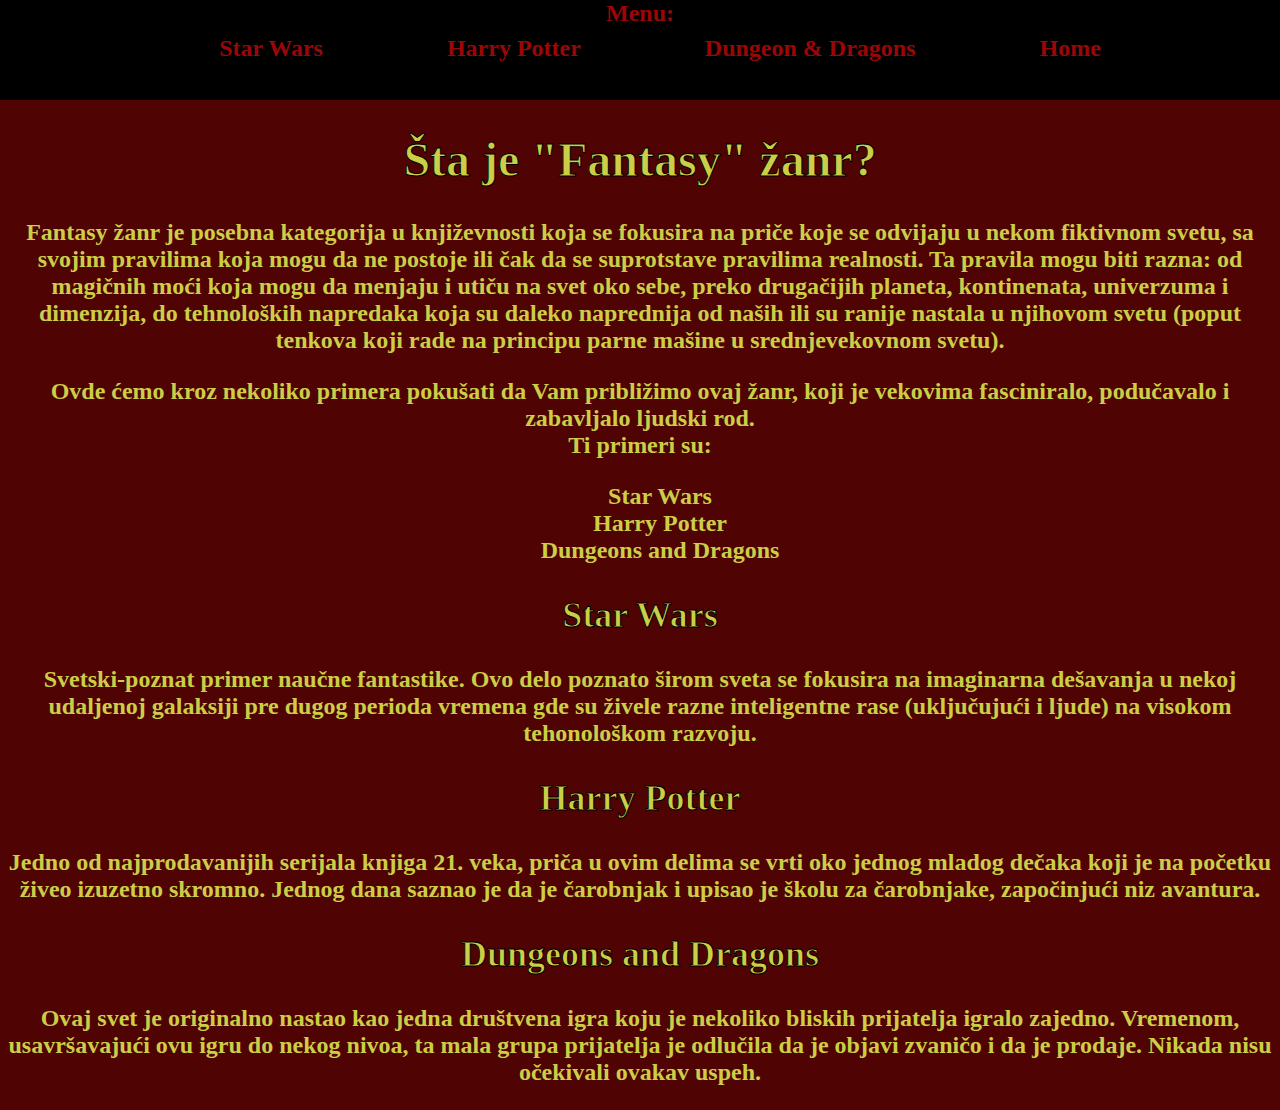
<file: index.html>
<!DOCTYPE html>

<html lang="en">

<head>
    <meta charset="UTF-8">
    <meta name="viewport" content="width=, initial-scale=1.0">
    <title>Fantasy žanr</title>
    <link rel="stylesheet" type="text/css" href="CSS/meni/meni.css">
</head>

<!---->

<body1 id="telo">

    <div id="Menu">
        <p id="MenuNaslov">Menu:</p>
        <ul id="MenuList">
            <li id="li1"><a href="starwars.html">Star Wars</a></li>
            <li id="li2"><a href="harrypotter.html">Harry Potter</a></li>
            <li id="li3"><a href="dnd.html">Dungeon & Dragons</a></li>
            <li id="li4"><a href="index.html">Home</a></li>
        </ul>
    </div>

         <div id="uvod">

            <h1>Šta je "Fantasy" žanr?</h1> <!-- slideshow nekoliko slika da bude iza naslova -->

            <p>
                Fantasy žanr je posebna kategorija u književnosti 
                koja se fokusira na priče koje se odvijaju u nekom fiktivnom svetu, 
                sa svojim pravilima koja mogu da ne postoje ili čak da se suprotstave pravilima realnosti.
                Ta pravila mogu biti razna: od magičnih moći koja mogu da menjaju i utiču na svet oko sebe,
                preko drugačijih planeta, kontinenata, univerzuma i dimenzija, do tehnoloških napredaka koja
                su daleko naprednija od naših ili su ranije nastala u njihovom svetu (poput tenkova koji rade
                na principu parne mašine u srednjevekovnom svetu).
                <br>
            </p>
        </div>

        <div id="razrada">
            <p>
                Ovde ćemo kroz nekoliko primera pokušati da Vam približimo ovaj žanr, koji je
                vekovima fasciniralo, podučavalo i zabavljalo ljudski rod.
                <br>
                Ti primeri su:
            </p>

            <ul>
                <li>Star Wars</li>
                <li>Harry Potter</li>
                <li>Dungeons and Dragons</li>
            </ul>
        </div>

        <div id="Star Wars">
            <h2>Star Wars</h2>

            <p>
                Svetski-poznat primer naučne fantastike. Ovo delo poznato širom sveta se fokusira na imaginarna dešavanja
                u nekoj udaljenoj galaksiji pre dugog perioda vremena gde su živele razne inteligentne rase (uključujući
                i ljude) na visokom tehonološkom razvoju.
            </p>

        </div>

        <div id="Harry Potter">
            <h2>Harry Potter</h2>

            <p>
                Jedno od najprodavanijih serijala knjiga 21. veka, priča u ovim delima se vrti oko jednog mladog dečaka
                koji je na početku živeo izuzetno skromno. Jednog dana saznao je da je čarobnjak i upisao je školu za čarobnjake,
                započinjući niz avantura.

            </p>

        </div>

        <div id="DnD">
            <h2>Dungeons and Dragons</h2>

            <p>
                Ovaj svet je originalno nastao kao jedna društvena igra koju je nekoliko bliskih prijatelja igralo zajedno.
                Vremenom, usavršavajući ovu igru do nekog nivoa, ta mala grupa prijatelja je odlučila da je objavi zvaničo 
                i da je prodaje. Nikada nisu očekivali ovakav uspeh.
            </p>

        </div>
    
</body>

</html>
</file>
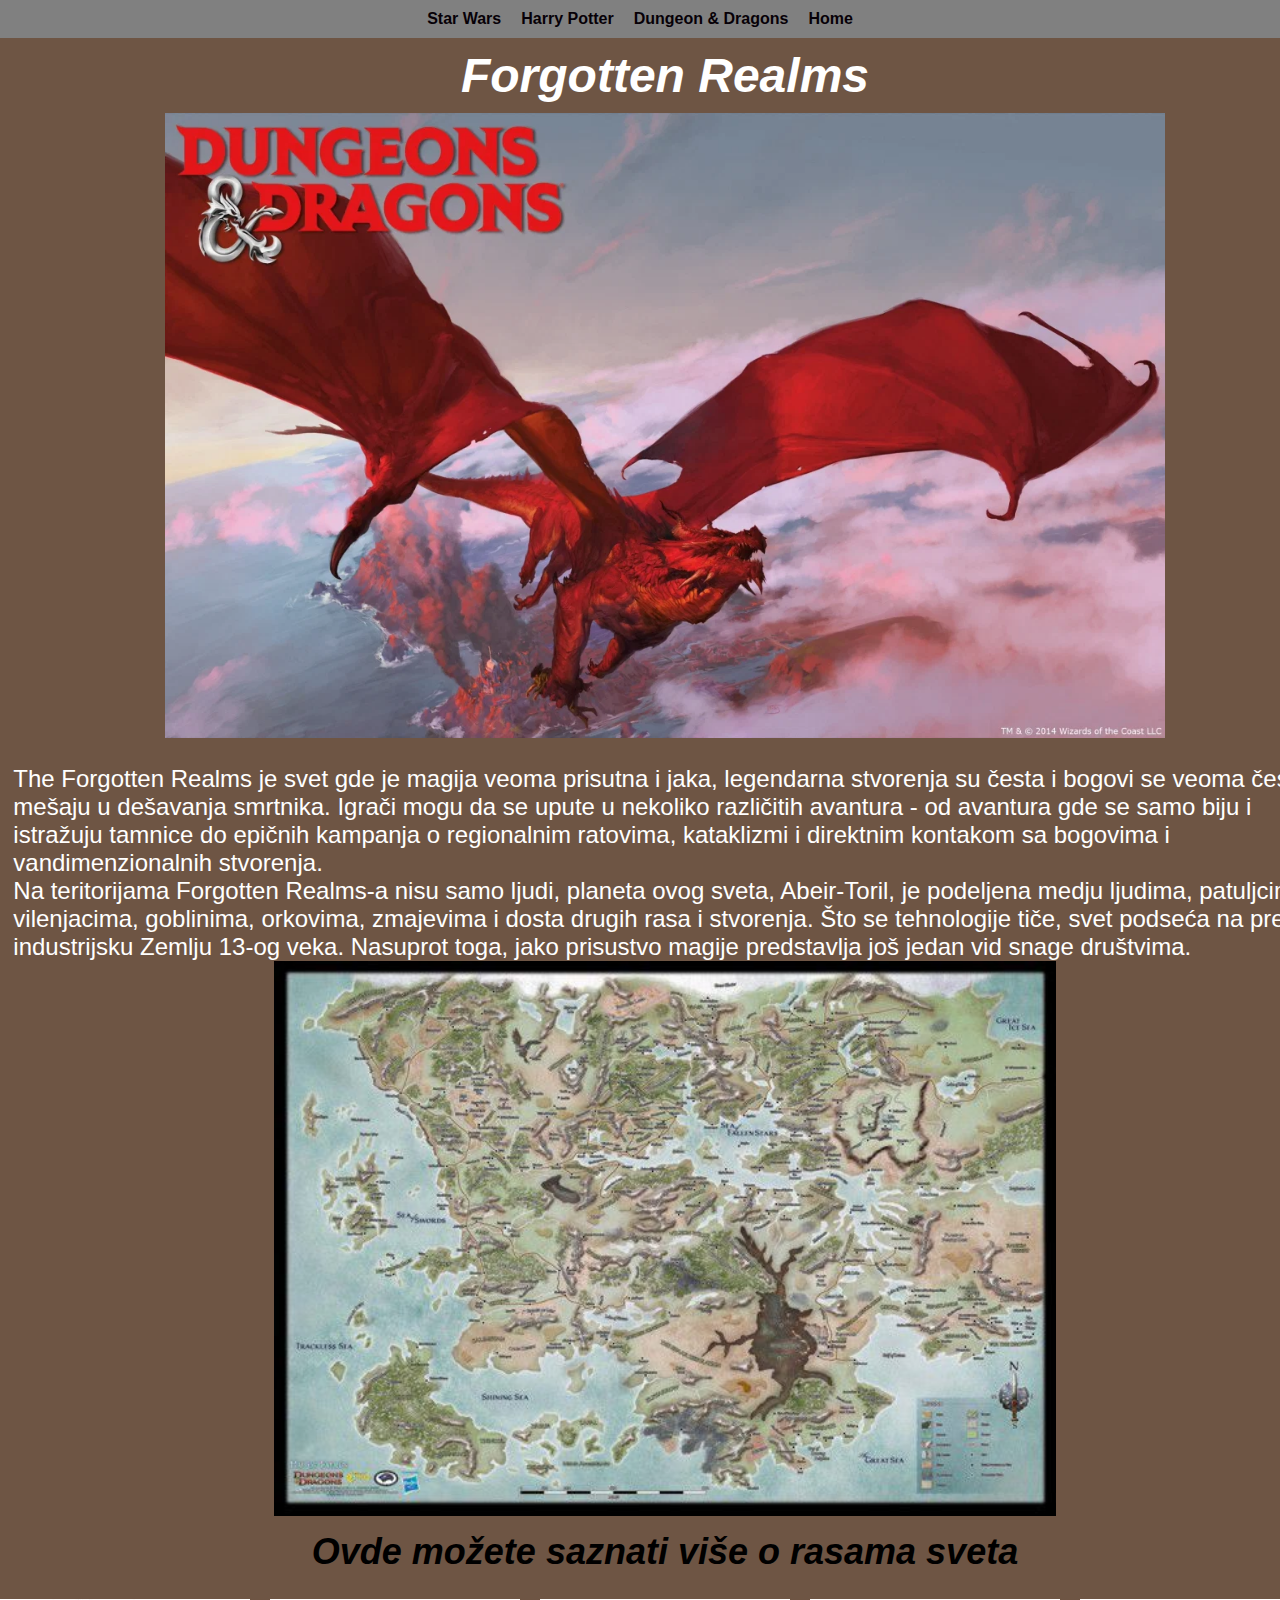
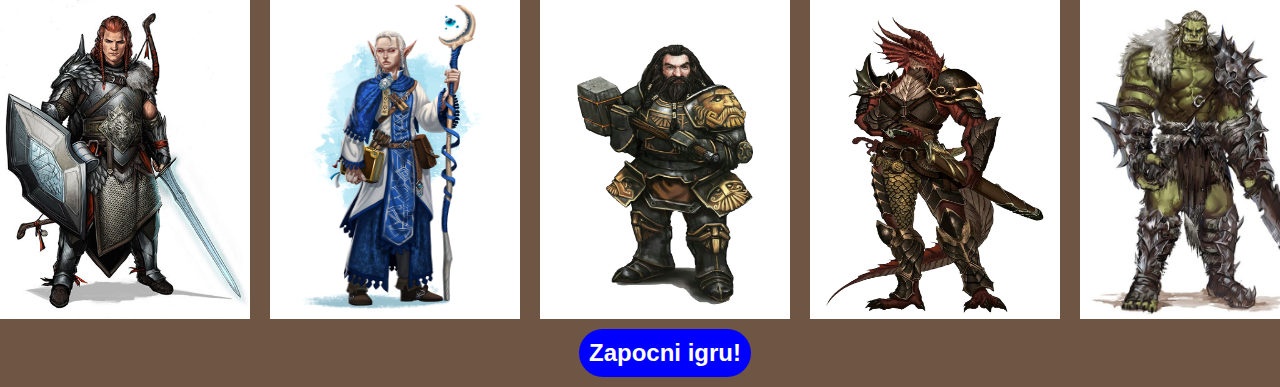
<file: dnd.html>
<!DOCTYPE html>
<html lang="en">
<head>
    <meta charset="UTF-8">
    <meta name="viewport" content="width=device-width, initial-scale=1.0">
    <link rel="stylesheet" href="CSS/DnD/dnd.css">
    <script defer src="JS/DnD/story.js"></script>
    <title>Dungeons and Dragons</title>
</head>

<body>
    <div id="menu">
        <ul id="menilista">
            <li><a href="starwars.html">Star Wars</a></li>
            <li><a href="harrypotter.html">Harry Potter</a></li>
            <li><a href="dnd.html">Dungeon & Dragons</a></li>
            <li><a href="index.html">Home</a></li>
        </ul>
    </div>

    <div id="sve">
        <div id="levo"> <!-- sa strane na sjatu ima prazan prostor levo i desno -->
    
        </div>

        <div id="desno">

        </div>
        <div id="sredina"> 
            <div id="naslov">
                <h1> <i>Forgotten Realms</i> </h1>
            </div>

            <div id="beholder">
                <img src="Slike/DnD/naslov.webp">
            </div>
            <div id="opis"> <!-- tekst o istoriji sveta -->

                <p>
                    The Forgotten Realms je svet gde je magija veoma prisutna i jaka, legendarna stvorenja su 
                    česta i bogovi se veoma često mešaju u dešavanja smrtnika. Igrači mogu da se upute u nekoliko različitih avantura - od 
                    avantura gde se samo biju i istražuju tamnice do epičnih kampanja o regionalnim ratovima, kataklizmi i direktnim kontakom sa bogovima i vandimenzionalnih stvorenja.
                    <br>
                    Na teritorijama Forgotten Realms-a nisu samo ljudi, planeta ovog sveta, Abeir-Toril, je podeljena medju ljudima, patuljcima, vilenjacima, goblinima, orkovima, zmajevima i dosta drugih rasa i stvorenja.
                    Što se tehnologije tiče, svet podseća na pre-industrijsku Zemlju 13-og veka. Nasuprot toga, jako prisustvo magije predstavlja još jedan vid snage društvima. 
                </p>
                <div id="mapa">
                    <img src="Slike/DnD/mapa.jpg" width=60%>
                </div> 
                    <h2 id="rase">Ovde možete saznati više o rasama sveta</h2>
                
           </div> 
        <div id="tabela">
           <div id="maincontainer">

            <div id="card">
 
                 <div id="front" >
                     <img src="Slike/DnD/human3.jpg" width="100%">
             </div> 
                 <div id="back">
                     
                   <p>  Ljudi su medju najmladjim rasama koje su stigle u svet i imaju manji životni raspon u odnosu na patuljke, vilenjake ili zmajeve. Verovatno zbog kraćih života gledaju da postignu što je više moguće. Šta god da ih pokreće ljudi su inovatori i pioniri sveta.</p>
                </div>
             </div>
             </div>
             
             <div id="maincontainer">
                <div id="card">
                     <div id="front" >
                         <img src="Slike/DnD/elf.png" width="100%">
                 </div> 
                     <div id="back">
                         <p>Vilenjaci su magični ljudi koji žive u svetu ali nisu u potpunosti deo njega. Oni žive na mestima večne lepote, u središtima šuma gde nežna muzika putuje kroz vazduh i lagani vetrić duva. Vilenjaci vole prirodu i magiju, umetnost, muziku i poeziju i dobre stvari sveta.</p>

                        </div>
                 </div>
                 </div>
                 <div id="maincontainer">
                    <div id="card">
                         <div id="front" >
                             <img src="Slike/DnD/dwarf.png" width="100%">
                     </div> 
                         <div id="back">
                             <p>Patuljci su poznati kao vešti borci, rudari i obradjivači kamena i metala. Iako su niski, patuljci su veoma široki i nabildovani da mogu da budu teški isto kao i visok čovek. Njihova hrabrost i istrajnost može da se meri i sa najvećim rasama.</p>
                             </div>
                     </div>
                     </div>
                     <div id="maincontainer">
                        <div id="card">
                             <div id="front" >
                                 <img src="Slike/DnD/dragonborn.png" width="100%">
                         </div> 
                             <div id="back">
                                 <p>Potomci zmajeva, kao što i njihovo ime naglašava, dragonbornovi koračaju ponosno kroz svet koji ih zastrašujući pozdravlja. Neki dragonbornovi su verne sluge pravim zmajevima, dok drugi formiraju rangove vojnika velikih ratova, a neki se prosto osamostale bez ikakvog cilja u životu.</p>
                             </div>
                         </div>
                         </div>
                         <div id="maincontainer">
                            <div id="card">
                                 <div id="front" >
                                     <img src="Slike/DnD/orc.jpg" width="100%">
                             </div> 
                                 <div id="back">
                                     <p>Orkovi su rasa koja predstavlja pretnju civilizacijama širom kontinenta od davnih vremena. Orkovi imaju veoma loš temperament i lakše ih obuhvati bes nego druge rase. Lako se uvrede i veoma su nestrpljivi i uvek su za nasilni put.</p>
                                 </div>
                             </div>
                             </div>
                </div>
                <div id="KRAJ">
                    <button id='pocetak' onclick="start()">
                        Zapocni igru!
                </button>
                </div>
       <div id="igra">
                <div class="container">
        <div id="text">Neki tekst</div>
        <div id="option-buttons" class="btn-grid">
        <button class="btn"> Option1</button>
        <button class="btn"> Option2</button>
        <button class="btn"> Option3</button>
        <button class="btn"> Option4</button>
    </div>
    </div>
</div>
</div>

     </div>
</body>

</html>
</file>
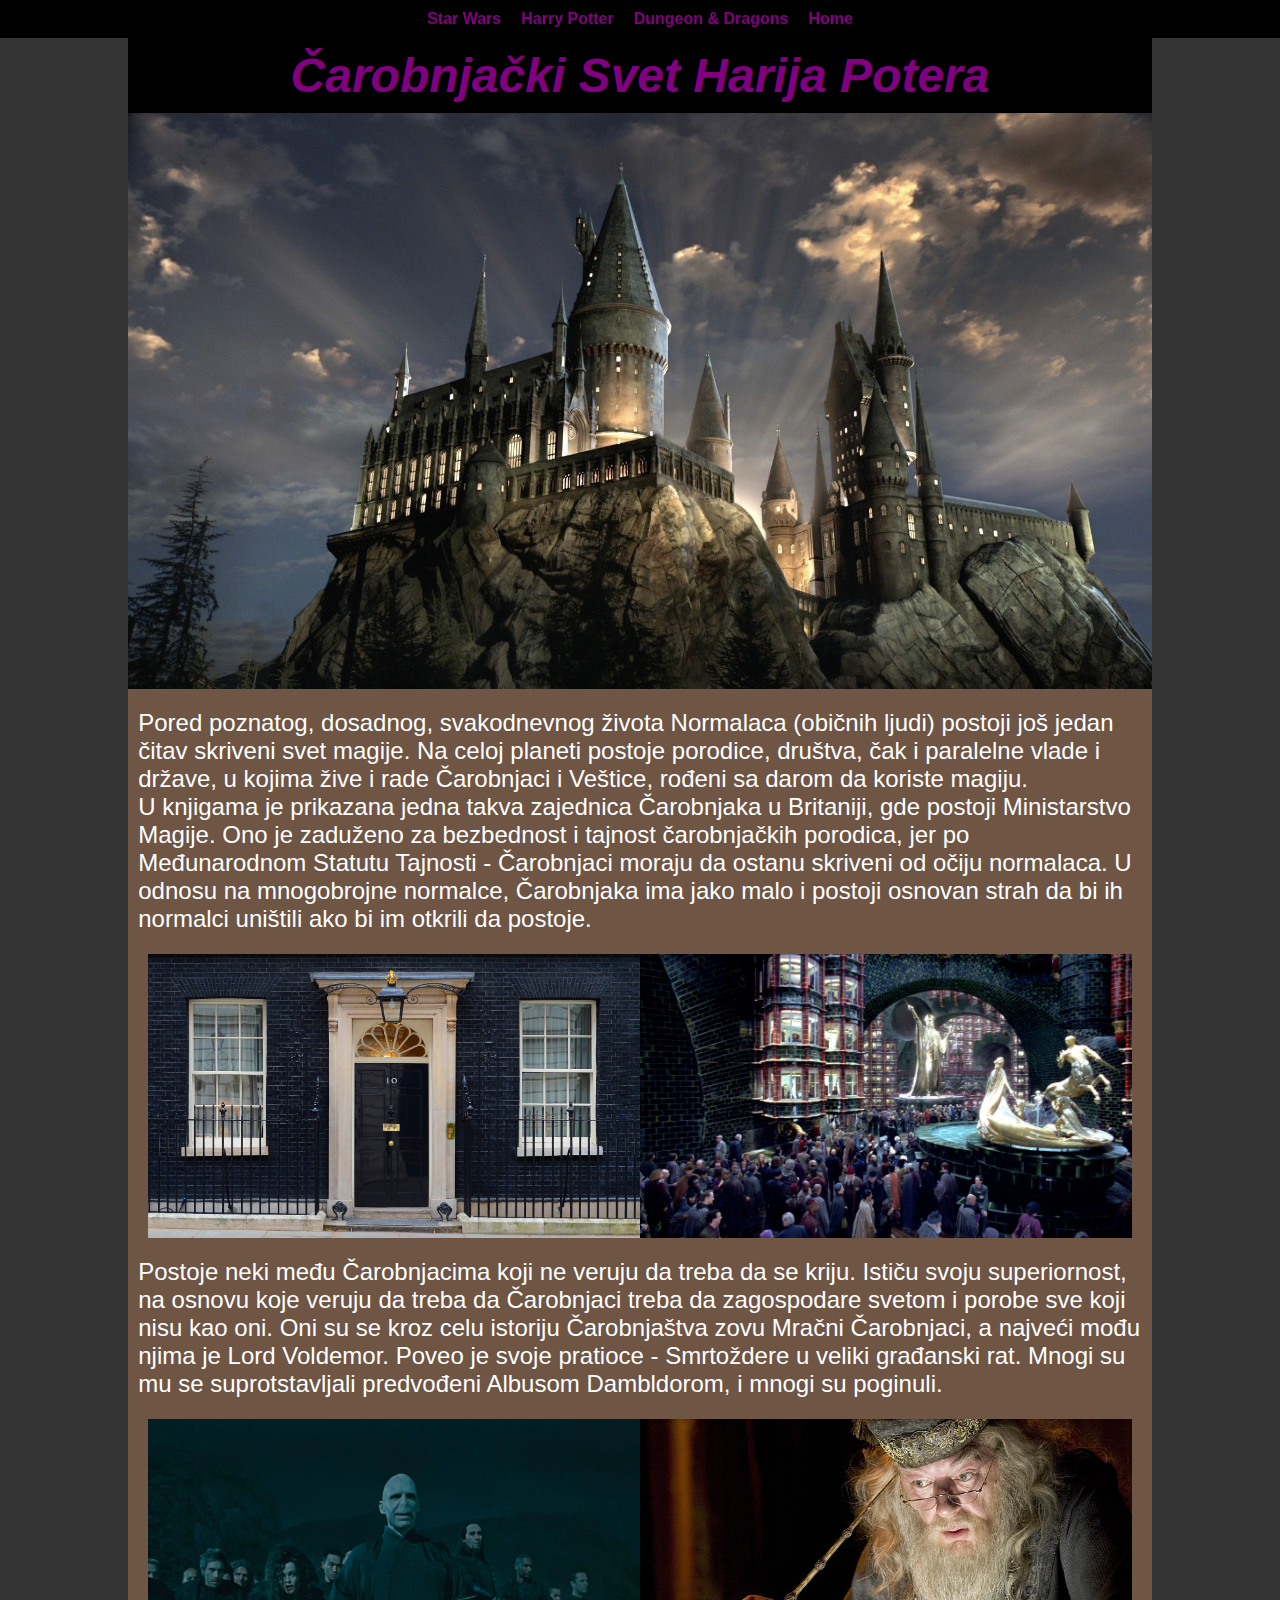
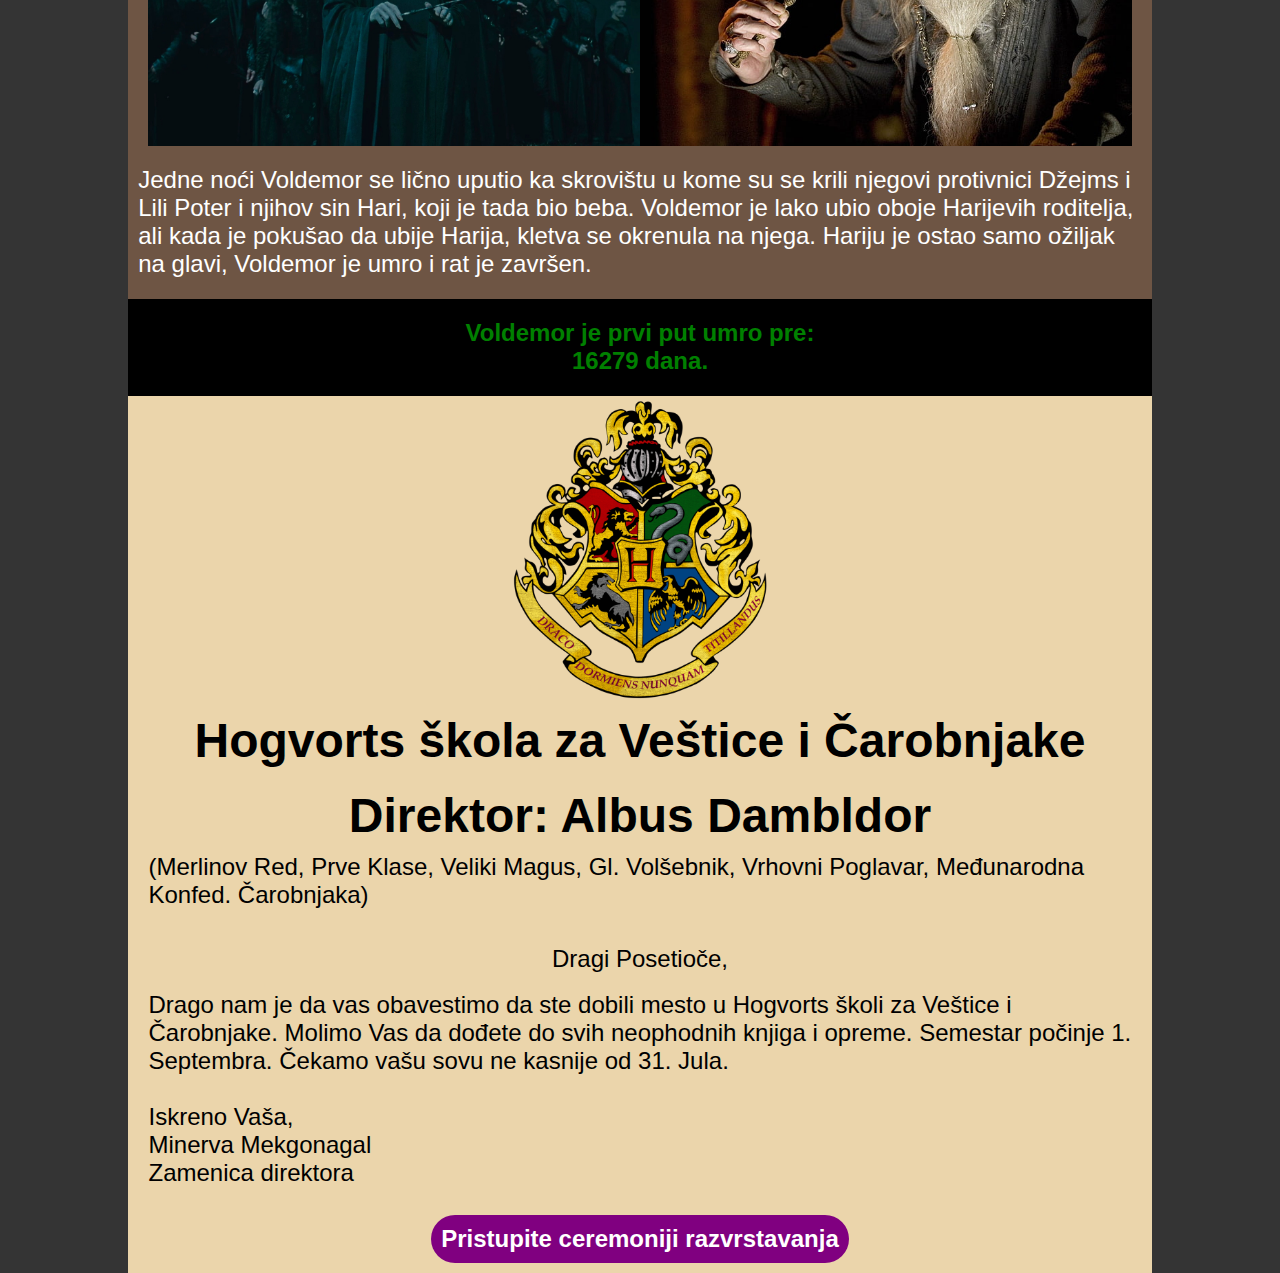
<file: harrypotter.html>
<!DOCTYPE html>
<html lang="en">
<head>
    <meta charset="UTF-8">
    <meta name="viewport" content="width=device-width, initial-scale=1.0">
    <title>Harry Potter</title>
    <link rel="stylesheet" href="CSS/HarryPotter/harrypotter.css">
    
    <script src="https://ajax.googleapis.com/ajax/libs/jquery/3.5.1/jquery.min.js"></script>
    <script  src="JS/HarryPotter/harrypotter.js"></script>
  </head>

<body>


    <div id="menu">
        <ul id="menilista">
            <li><a href="starwars.html">Star Wars</a></li>
            <li><a href="harrypotter.html">Harry Potter</a></li>
            <li><a href="dnd.html">Dungeon & Dragons</a></li>
            <li><a href="index.html">Home</a></li>
        </ul>
    </div>
    <div id="sve"> <!--sve osim menija-->
        <div id="levo"> <!-- sa strane na sjatu ima prazan prostor levo i desno -->
    
        </div>

        <div id="desno">

        </div>

        <div id="sredina"> 
            <div id="naslov">
                <h1> <i>Čarobnjački Svet Harija Potera</i> </h1>
            </div>

            <div id="hogwarts">
                <img src="Slike/HarryPotter/hogwarts.jpg">
            </div>

            <div id="opis"> <!-- tekst o istoriji sveta -->

                <p>
                    Pored poznatog, dosadnog, svakodnevnog života Normalaca (običnih ljudi) postoji još jedan
                    čitav skriveni svet magije. Na celoj planeti postoje porodice, društva,
                    čak i paralelne vlade i države, u kojima žive i rade Čarobnjaci i Veštice,
                    rođeni sa darom da koriste magiju.
                    <br>
                    U knjigama je prikazana jedna takva zajednica Čarobnjaka u Britaniji, gde postoji
                    Ministarstvo Magije. Ono je zaduženo za bezbednost i tajnost čarobnjačkih porodica,
                    jer po Međunarodnom Statutu Tajnosti - Čarobnjaci moraju da ostanu skriveni od očiju
                    normalaca. U odnosu na mnogobrojne normalce, Čarobnjaka ima jako malo i postoji osnovan
                    strah da bi ih normalci uništili ako bi im otkrili da postoje.    
                </p>

                <div id="svet">
                    <img src="Slike/HarryPotter/downingstreet.jpg" width=50%>
                    <img src="Slike/HarryPotter/ministryofmagic.jpg" width=50%>
                </div>
                <p>
                    Postoje neki među Čarobnjacima koji ne veruju da treba da se kriju. Ističu svoju superiornost,
                    na osnovu koje veruju da treba da Čarobnjaci treba da zagospodare svetom i porobe sve koji
                    nisu kao oni. Oni su se kroz celu istoriju Čarobnjaštva zovu Mračni Čarobnjaci,
                    a najveći mođu njima je Lord Voldemor. Poveo je svoje pratioce - Smrtoždere u veliki građanski
                    rat. Mnogi su mu se suprotstavljali predvođeni Albusom Dambldorom, i mnogi su poginuli.
                </p>

                <div id="rat">
                    <img src="Slike/HarryPotter/deatheaters.jpg" width = 50%>
                    <img src="Slike/HarryPotter/dumbledore.jpg" width = 50%>
                </div>
                <p>
                    Jedne noći Voldemor se lično uputio ka skrovištu u kome su se krili njegovi protivnici
                    Džejms i Lili Poter i njihov sin Hari, koji je tada bio beba. Voldemor je lako
                    ubio oboje Harijevih roditelja, ali kada je pokušao da ubije Harija, kletva se okrenula
                    na njega. Hariju je ostao samo ožiljak na glavi, Voldemor je umro i rat je završen.
                </p>

            </div>

            <div id="datumsmrti"> <!--ovde pise kolko je dana proslo od kako je voldemor umro prvi put-->
                <p>
                    Voldemor je prvi put umro pre: 
                </p>
            </div>

            <div id="pismo"> <!--sve za pismo-->
                <img id="sigil" src="Slike/HarryPotter/sigil.png" width = 30%>

                <h1>Hogvorts škola za Veštice i Čarobnjake</h1>
                <h1>Direktor: Albus Dambldor</h1>
                <p>
                    (Merlinov Red, Prve Klase, Veliki Magus, Gl. Volšebnik, 
                    Vrhovni Poglavar, Međunarodna Konfed. Čarobnjaka)
                </p>
                <br>
                <br>
                <p>
                    Dragi Posetioče,
                </p>
                <br>
                <p>
                    Drago nam je da vas obavestimo da ste dobili mesto u Hogvorts školi
                    za Veštice i Čarobnjake. Molimo Vas da dođete do svih neophodnih knjiga
                    i opreme.
                    Semestar počinje 1. Septembra. Čekamo vašu sovu ne kasnije od 31. Jula.
                    <br>
                    <br>
                    Iskreno Vaša, <br>
                    Minerva Mekgonagal <br>
                    Zamenica direktora
                </p>
                <br>
                <button type="button" onclick="sortiranje()">Pristupite ceremoniji razvrstavanja</button>

            </div>

            <div id="sortiranje"> <!-- kad se na pismu klikne dugme, nestaje pismo pojavljuje se sortiranje -->
                <img id="sortinghat" src="Slike/HarryPotter/sortinghat.webp" width=30%>

                <p> 
                    Razvrstavanje se obavlja prilikom svakog prijema nove generacije u Hogvorts.
                    Na osnovu osobina ličnosti i vrednosti koje imate, šešir za razvrstavanje
                    će vas smestiti u jednu od četiri kuća: 
                    <br>
                    <b> Grifindor, Sliterin, Haflpaf ili Revenklo </b>.
                </p>

                <div id="kuce">
                    <img id="gryffindor" src="Slike/HarryPotter/gryffindor.png" height=300 width=300> 
                    <img id="slytherin" src="Slike/HarryPotter/slytherin.png" height=300 width=300>
                    <img id="hufflepuff" src="Slike/HarryPotter/hufflepuff.png" height=300 width=300>
                    <img id="ravenclaw" src="Slike/HarryPotter/ravenclaw.png" height=300 width=300>
                </div>  

                <!-- <div id="kuce"> 
                    <img id="gryffindor" src="Slike/HarryPotter/gryffindor.png" height=300 width=300 onclick = sortiranG()> 
                    <img id="slytherin" src="Slike/HarryPotter/slytherin.png" height=300 width=300 onclick = sortiranS()>
                    <img id="hufflepuff" src="Slike/HarryPotter/hufflepuff.png" height=300 width=300 onclick = sortiranH()>
                    <img id="ravenclaw" src="Slike/HarryPotter/ravenclaw.png" height=300 width=300 onclick = sortiranR()>
                </div>        kada treba da se otvori sortiranX() a da se ne odradi kviz -->

                <div id="start">
                    <p>Započnite kviz: </p>

                    <button id="zapocnikvizDugme" type="button" onclick="start()"> Započni kviz </button>
                </div>

                <div id="pitanja"> <!-- za svako pitanje postoji poseban tekst, dugme i odgovor u html -->

                    <div class="pitanjeKlasa" id="pitanje1">
                        <div class = "textpitanja">
                            1. Da ste učenik Hogvorts Škole, šta biste radili u slobodno vreme?
                        </div>

                        <div class = "odgovori">
                            <button id="dugme11" onclick="dugme11()"> <b> Traženje magičnih stvorenja i Duhova. </b></button>
                            <button id="dugme12" onclick="dugme12()"> <b>Učenje i usavršavanje svojih veština. </b> </button>
                            <button id="dugme13" onclick="dugme13()"> <b>Istraživanje svih delova zamka. </b> </button>
                            <button id="dugme14" onclick="dugme14()"> <b>Druženje sa drugim učenicima u Kući. </b> </button>
                        </div>
                    </div>

                    <div class="pitanjeKlasa" id="pitanje2">
                        <div class = "textpitanja">
                            2. Koji od ovih napitaka biste najradije napravili i posedovali?
                        </div>

                        <div class = "odgovori">
                            <button id="dugme21" onclick="dugme21()"> <b>Veritaserum</b> <br> (Nateraću ljude da govore istinu) </button>
                            <button id="dugme22" onclick="dugme22()"> <b>Višesokovni</b> <br> (Moći ću da se pretvorim u bilo koga)</button>
                            <button id="dugme23" onclick="dugme23()"> <b>Vigenveld</b> <br> (Koristiću ga za isceljivanje povreda)</button>
                            <button id="dugme24" onclick="dugme24()"> <b>Amortentia</b> <br> (Manipulisaću nekog da se zaljubi u mene)</button>
                        </div>
                    </div>

                    <div class="pitanjeKlasa" id="pitanje3">
                        <div class = "textpitanja">
                            3. Kad biste morali da birate, koju od ovih knjiga biste najradije pročitali?
                        </div>

                        <div class = "odgovori">
                            <button id="dugme31" onclick="dugme31()"> <b>Hogvorts: Istorija</b> <br> (Opisuje sve važne događaje škole) </button>
                            <button id="dugme32" onclick="dugme32()"> <b>Kvidič kroz Vekove</b> <br> (Govori o najpopularnijem čarobnjačkom sportu) </button>
                            <button id="dugme33" onclick="dugme33()"> <b>Fantastične Zveri i Gde ih Naći</b> <br> (Opisuje sva magijska stvorenja) </button>
                            <button id="dugme34" onclick="dugme34()"> <b>Život i Laži Albusa Dambldora</b> <br> (Kritika jednog od najboljih čarobnjaka) </button>
                        </div>
                    </div>

                    <div class="pitanjeKlasa" id="pitanje4">
                        <div class = "textpitanja">
                            4. Na Hogvortsu postoje i neki izborni predmeti. Koji biste izabrali da učite?
                        </div>

                        <div class = "odgovori">
                            <button id="dugme41" onclick="dugme41()"> <b>Briga o Magijskim Stvorenjima</b> <br> (Kako negovati i gajiti životinje)</button>
                            <button id="dugme42" onclick="dugme42()"> <b>Aritmantija</b> <br> (Korišćenje magije brojeva u matematici) </button>
                            <button id="dugme43" onclick="dugme43()"> <b>Drevne Rune</b> <br> (Koriste se za povećavanje moći) </button>
                            <button id="dugme44" onclick="dugme44()"> <b>Proučavanje Normalaca</b> <br> (Kako žive obični ljudi) </button>
                        </div>
                    </div>

                    <div class="pitanjeKlasa" id="pitanje5">
                        <div class = "textpitanja">
                            5. Kojim biste poslom želeli da se bavite posle završene škole?
                        </div>

                        <div class = "odgovori">
                            <button id="dugme51" onclick="dugme51()"> <b>Auror</b> <br> (Borac protiv Mračnih Čarobnjaka) </button>
                            <button id="dugme52" onclick="dugme52()"> <b>Ministar Magije</b> <br> (Vođa čarobnjačkog sveta ) </button>
                            <button id="dugme53" onclick="dugme53()"> <b>Profesor na Hogvortsu</b> <br> (Predavanje učenicima i istraživanje) </button>
                            <button id="dugme54" onclick="dugme54()"> <b>Magizoolog</b> <br> (Naučnik koji proučava magijska stvorenja) </button>
                        </div>
                    </div>

                    <div class="pitanjeKlasa" id="pitanje6">
                        <div class = "textpitanja">
                            6. Postoji mnogo vrsta magije. Koja od ovih se Vama najviše sviđa?
                        </div>

                        <div class = "odgovori">
                            <button id="dugme61" onclick="dugme61()"> <b>Legilimencija</b> <br> (Moć čitanja misli) </button>
                            <button id="dugme62" onclick="dugme62()"> <b>Mračne Veštine</b> <br> (Najmoćnija i najokrutnija vrsta magije) </button>
                            <button id="dugme63" onclick="dugme63()"> <b>Isceliteljska</b> <br> (Lečenje drugih Čarobnjacaka od povreda i bolesti) </button>
                            <button id="dugme64" onclick="dugme64()"> <b>Zaštitne Čini</b> <br> (Koriste se za borbu protiv mračnih veština) </button>
                        </div>
                    </div>

                    <div class="pitanjeKlasa" id="pitanje7">
                        <div class = "textpitanja">
                            7. Šešir za razvrstavanje ponekad uzima u obzir i Vaše želje.
                        </div>

                        <div class = "odgovori">
                            <button id="dugme71" onclick="dugme71()"> <b>Grifindor!</b> </button>
                            <button id="dugme72" onclick="dugme72()"> <b>Sliterin!</b> </button>
                            <button id="dugme73" onclick="dugme73()"> <b>Halfpaf!</b> </button>
                            <button id="dugme74" onclick="dugme74()"> <b>Revenklo!</b> </button>
                        </div>
                    </div>

                    <div id="kraj"> <!-- kad se zavrsi kviz klikne se Zavrsite odgovoranje i izbacuje Kucu -->
                        <button id="krajkviza" onclick="kraj()"> Završite odgovaranje </button>

                    </div>

                </div>

                

            </div>

            <div id="sortirani"> <!-- izbaci se samo jednu od ove 4 -->
                <div id="gryffindorWelcome">
                    <img id="gryffWelcomeSigil" src="Slike/HarryPotter/gryffindor.png" width=40%>
                    <h1> Grifindor! </h1>
                    <p>
                        Hrabrost Odvažnost Samopouzdanje Odlučnost Viteštvo Borbenost
                    </p>

                </div>

                <div id="slytherinWelcome">
                    <img id="slytherinWelcomeSigil" src="Slike/HarryPotter/slytherin.png" width=40%>
                    <h1> Sliterin! </h1>
                    <p>
                        Lukavstvo Odlučnost Ambicija Snalažljivost Liderstvo Postignuće
                    </p>

                </div>

                <div id="hufflepuffWelcome">
                    <img id="hufflepuffWelcomeSigil" src="Slike/HarryPotter/hufflepuff.png" width=40%>
                    <h1> Haflpaf! </h1>
                    <p>
                        Odanost Pravednost Strpljenje Marljivost Prijateljstvo Iskrenost
                    </p>

                </div>

                <div id="ravenclawWelcome">
                    <img id="ravenclawWelcomeSigil" src="Slike/HarryPotter/ravenclaw.png" width=40%>
                    <h1> Revenklo! </h1>
                    <p>
                        Pamet Mudrost Kreativnost Jedinstvenost Radoznalost Nezavisnost
                    </p>

                </div>
            </div>

            <div id="vremeZaKviz"> <!-- ovde ce JQuery da nalepi ispod vreme radjenja kviza -->

            </div>
 
        </div>
    </div>
</body>

</html>
</file>
<file: CSS/meni/meni.css>
body
{
    display: flex;
    flex-direction: column;
    background-color: rgb(80, 3, 3);
    color: rgb(203, 206, 70);
    font-size: 150%;
    font-weight: 900;
    text-align: center;
    padding: 0px;
    margin: 0px;

}

h1 , h2
{
    -webkit-text-stroke: 1px black;
}

ul
{
    list-style-type: none;
}

#Menu
{
    height: 100px;
    top: 0;
    grid-column: 1/4;
    background-color:rgb(0, 0, 0);
    position: sticky;
}

#MenuList
{
    position: top;
    text-decoration: none;
    font-size: 100%;
    display: flex;
    list-style-type: none;
    flex-direction: row;
    justify-content: center;
    margin-top: 5px;
}

#MenuList li
{
    height: 10px;
    margin: 0% 5%;
}

#MenuList li a
{
    text-decoration: rgb(155, 6, 6);
    color: rgb(155, 6, 6);
}

#MenuNaslov
{
    height: 30px;
    margin: 0px;
    align-items: top;
    justify-content: center;
    display: flex;
    color: rgb(155, 6, 6);
}
</file>
<file: CSS/DnD/dnd.css>
*{
    margin:0;
    padding:0;
    font-family: Garamond, Arial, Helvetica, sans-serif, Dorovar Carolus;
}

#menu{ 
    background-color: grey;
    position: sticky;
    top: 0;
    opacity: 1;
}

#menilista{ 
    
    list-style-type: none;
    display: flex;
    flex-direction: row;
    justify-content: center;
    
}
#menilista>li{
    text-decoration: none;
    margin: 10px;
    font-weight: bold;
}
#menilista>li>a{
    text-decoration: none;
    color: rgb(7, 0, 7);
    transition-duration: 0.5s;
}
#menilista>li>a:hover{
    text-decoration: none;
    color: rgb(0, 0, 3);
}

#sve{
    display: flex;
    flex-direction: row;
}

#levo{
    background-color: black;
    flex: 1;
    order: 1;
    transition-duration: 0.5s;

}
#desno{
    background-color: black;
    flex: 1;
    order: 3;
    transition-duration: 0.5s;

}

/* SAD JE SVE DO KRAJA POD DIVOM SREDINA */

#sredina{
    flex: 8;
    display:flex;
    flex-direction: column;
    justify-content: center;
    align-content: center;
    background-color: rgba(110, 85, 68, 1);
    order: 2;
}



/* podesen naslov da bude na centru boja i ostalo*/
#naslov{
    display: flex;
    justify-content: center;
    background-color: rgb(110, 85, 68, 1);
    
}
#naslov>h1{
    margin: 5px;
    padding: 5px;
    color: white;
    font-size: 300%;
    font-weight: bold;
   
}

#beholder{
    display: flex;
    justify-content: center;
    
}
#beholder>img{
    width:1000px;
}

#mapa{
    display: flex;
    justify-content: center;
    align-content: center;

}

#rase {
    display: flex;
    justify-content:center;
    color:black;
    font-style: italic;
    padding-top: 15px;
}

#tabela{
   display:grid;
   grid-template-columns: 1fr 1fr 1fr 1fr 1fr;
   grid-gap :20px;
}
#maincontainer{
    display:inline;
    position: relative;
    width : 250px;
    height: 320px; 
}

#card{
    position:relative;
    width:100%;
    height : 100%;
    transform-style: preserve-3d;
    transition:all 0.5s ease;
    
}

#front{
    display: flex;
    justify-content:center;
    position:absolute;
    width:100%;
    height: 100%;
    backface-visibility: hidden;
    background:white;
}
#back{
    display: flex;
    justify-content: center;
    align-items: center;
    font-size: 140%;
    color: rgb(2, 0, 0);
    position:absolute;
    width:100%;
    height: 100%;
    backface-visibility: hidden;
    background:white;
    color:black;
    transform: rotateY(180deg);
    
}
#card:hover{
    transform:rotateY(180deg);
}
#opis{
    font-size: 150%;
    margin: 2% 1%;
    color: white;
}
#igra{
    padding: 0;
    margin: 0;
    display: none;
    justify-content: center;
    align-items: center;
    width: 100%vw;
    height: 50vh;
    background-color: #333;
}
.container{
    width: 1000px;
    max-width: 80%;
    background-color: white;
    padding: 10px;
    border-radius: 5px;
    box-shadow: 0 0 10px 2px;
    font-size: 150%;
}
.btn-grid{
    display: grid;
    grid-template-columns: repeat(2,auto);
    gap: 10px;
    margin-top: 20px;
}
.btn{
    background-color: hsl(200,100%,50%);
    border: 1px solid hsl(200,100%,50%);
    border-radius: 5px;
    padding: 5px 10px;
    color:white;
    outline: none;
    font-size: 120%;
}
.btn:hover{
    border-color: black;
}
#KRAJ{
    display:flex;
    justify-content: center;
    align-items: center;
}
#pocetak{
    font-size:150%;
    font-weight: bold;
    background-color: blue;
    margin: 10px;
    color: white;
    padding: 10px;
    transition-duration: 0.5s;
    border: none;
    border-radius: 50px;
}
#pocetak:hover{
    background-color: white;
    color: black;
    font-size: 170%;
}
</file>
<file: CSS/HarryPotter/harrypotter.css>
*{
    margin:0;
    padding:0;
    font-family: Garamond, Arial, Helvetica, sans-serif;
}

body{
    background-color: black;
}

/* stil menija da bude sticky na top*/
#menu{ 
    background-color: rgba(0, 0, 0, 0.856);
    position: sticky;
    top: 0;
    opacity: 1;
}
#menilista{ 
    
    list-style-type: none;
    display: flex;
    flex-direction: row;
    justify-content: center;
    
}
#menilista>li{
    text-decoration: none;
    margin: 10px;
    font-weight: bold;
}
#menilista>li>a{
    text-decoration: none;
    color: purple;
    transition-duration: 0.5s;
}
#menilista>li>a:hover{
    text-decoration: none;
    color: blue;
}

/* #sve sadrzi #levo #desno i #sredina, ovde je namesten redosled  */
#sve{
    display: flex;
    flex-direction: row;
}

#levo{
    background-color: rgba(128, 128, 128, 0.404);
    flex: 1;
    order: 1;
    transition-duration: 0.5s;

}
#desno{
    background-color: rgba(128, 128, 128, 0.404);
    flex: 1;
    order: 3;
    transition-duration: 0.5s;

}

/* SAD JE SVE DO KRAJA POD DIVOM SREDINA */

#sredina{
    flex: 8;
    display:flex;
    flex-direction: column;
    justify-content: center;
    align-content: center;
    background-color: rgba(110, 85, 68, 1);
    order: 2;
}



/* podesen naslov da bude na centru boja i ostalo*/
#naslov{
    display: flex;
    justify-content: center;
    background-color: black;
    
}
#naslov>h1{
    margin: 5px;
    padding: 5px;
    color: purple;
    font-size: 300%;
    font-weight: bold;
   
}


/* podesena samo slika da bude siroka*/
#hogwarts{
    display: flex;
    justify-content: center;
    
}
#hogwarts>img{
    width:100%;
}

/* ona istorija sveta sa 4 slike*/
#opis{
    font-size: 150%;
    margin: 2% 1%;
    color: white;
}
#svet{
    display: flex;
    margin: 2% 1%;
}
#rat{
    display: flex;
    margin: 2% 1%;
}


/*kad je umro voldemor pre kolko dana*/
#datumsmrti{
    display: flex;
    flex-direction: column;
    align-items: center;
    font-size: 150%;
    background-color: black;
    padding: 2%;
    color : green;
    font-weight: bold;
}

/*#pismo tag obuhvata celo pismo namesta boju i pozicije*/
#pismo{
    display: flex;
    flex-direction: column;
    background-color: rgb(235, 213, 171); 
    /*display: none;*/
    align-items: center;
}
#pismo h1{
    margin: 5px;
    padding: 5px;
    color: rgb(0, 0, 0);
    font-size: 300%;
    font-weight: bold;
   
}
#pismo p{
    font-size: 150%;
    padding: 0 2%;
}
#pismo button{
    font-size:150%;
    font-weight: bold;
    background-color: purple;
    margin: 10px;
    color: white;
    padding: 10px;
    transition-duration: 0.5s;
    border: none;
    border-radius: 50px;
}
#pismo button:hover{
    background-color: white;
    color: purple;
    font-size: 170%;
}


/*podesava stil #sortiranje da se prvo ne vidi display:none pa se aktivacijom dugmeta vidi a nestaje #pismo*/
#sortiranje{
    display: none;
    flex-direction: column;
    align-items: center;
    margin: 2% 0%;
    text-align: center;
    font-size: 150%;
}
#kuce{ /* poredjani grbovi */
    display: flex;
    flex-wrap: wrap;
    justify-content: center;
}
#zapocnikvizDugme{
    font-size:150%;
    font-weight: bold;
    background-color: purple;
    margin: 10px;
    color: white;
    padding: 10px;
    transition-duration: 0.5s;
    border: none;
    border-radius: 50px;
}
#zapocnikvizDugme:hover{
    background-color: white;
    color: purple;
    font-size: 170%;
}


/*pitanja se otvaraju kada se klikne dugme*/
#pitanja{
    display: none;
}
#pitanja{
    background-color: rgb(235, 213, 171); 
    width: 100%;
}
.pitanjeKlasa{
    background-color: rgb(235, 213, 171); 
    margin: 2%;
    padding: 1%;
    border: dashed;
    border-color: white;
    border-width: 4px;
    opacity: 1;
    
}
.textpitanja{
    margin: 2%;
    color: black;
    font-weight: bold;
}

.odgovori{
    width:100%;
    text-align: center;
    display: flex;
    flex-direction: row;
}
.odgovori>button{
    display: block;
    height: 20vh;
    flex: 1;
    margin: 0% 1%;
    background-color: rgb(235, 213, 171);
    color: black;
    font-size: 80%;
    border: none;
    border-radius: 5%;
    transition-duration: 0.3s;
}
.odgovori>button:hover{
    color: black;
    background-color: white;
    cursor: pointer;
}

#krajkviza{
    font-size:150%;
    font-weight: bold;
    background-color: white;
    margin: 10px;
    color: black;
    padding: 10px;
    transition-duration: 0.5s;
    border: none;
    border-radius: 50px;
}
#krajkviza:hover{
    font-size: 170%;
    color: white;
    background-color: black;
    border-radius: 0;
    border: dashed;
}


/*Welcome stranice za svaku Kucu*/
#sortirani{
    display: flex;
    flex-direction:column;
    align-items: center;
    align-content: center;
}
#gryffindorWelcome{
    /* display: flex; */
    background-image: linear-gradient(crimson, gold);
    width: 100%;
    padding: 5% 0%;
    display: none;
    flex-direction: column;
    align-items: center;
    font-size: 200%;
}


#slytherinWelcome{
    /* display: flex; */
    background-image: linear-gradient(SeaGreen, silver);
    width: 100%;
    padding: 5% 0%;
    display: none;
    flex-direction: column;
    align-items: center;
    font-size: 200%;
}
#hufflepuffWelcome{
    /* display: flex; */
    background-image: linear-gradient(GoldenRod, black);
    width: 100%;
    padding: 5% 0%;
    display: none;
    flex-direction: column;
    align-items: center;
    font-size: 200%;
    color: white;
}
#ravenclawWelcome{
    /* display: flex; */
    background-image: linear-gradient(SteelBlue, #cd7f32);
    width: 100%;
    padding: 5% 0%;
    display: none;
    flex-direction: column;
    align-items: center;
    font-size: 200%;
    color: white;
}

#vremeZaKviz{
    display:flex;
    justify-content: center;
    justify-items: center;
    align-items: center;
    justify-items: center;
    width:100%;
}
</file>
